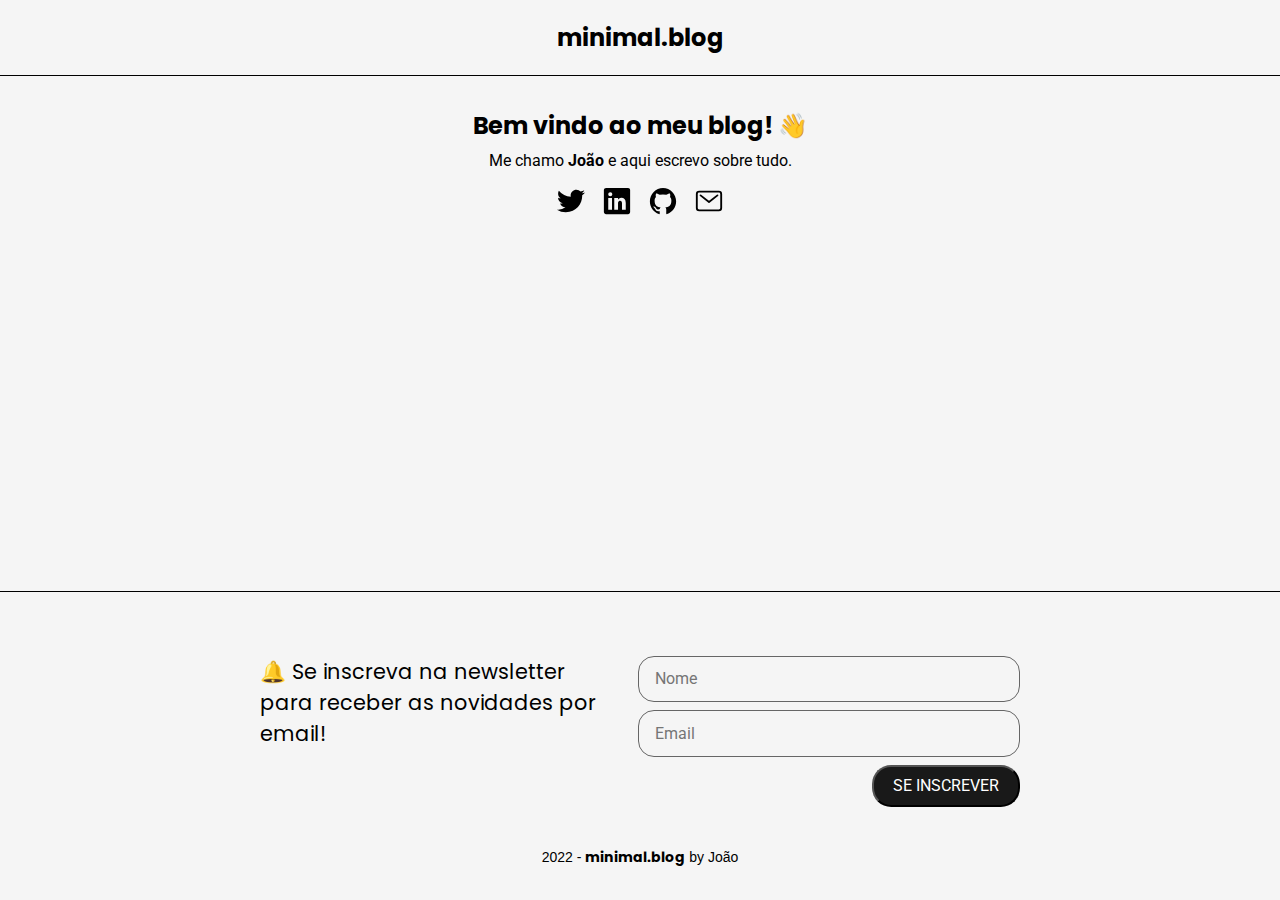
<file: index.html>
<!DOCTYPE html>
<html lang="pt-br">

<head>
  <meta charset="UTF-8">
  <meta http-equiv="X-UA-Compatible" content="IE=edge">
  <meta name="viewport" content="width=device-width, initial-scale=1.0">
  <title>Blog | Home</title>
  <link rel="stylesheet" href="./css/styles.css">
  <script defer type="module" src="./js/blog/main.js"></script>
</head>

<body>
  <header class="header">
    <h1><a href="/">minimal.blog</a></h1>
  </header>
  <main class="container">

    <section class="intro">
      <h1>Bem vindo ao meu blog! 👋</h1>
      <p>Me chamo <strong>João</strong> e aqui escrevo sobre tudo.</p>
      <div class="socials">
        <a href="" class="twitter"></a>
        <a href="" class="linkedin"></a>
        <a href="" class="github"></a>
        <a href="" class="email"></a>
      </div>
    </section>

    <section class="posts">
    </section>

  </main>
  <footer>
    <form class="container newsletter">
      <label>🔔 Se inscreva na newsletter para receber as novidades por email!</label>
      <div>
        <span class="error"></span>
        <input type="text" id="name" placeholder="Nome" required>
        <input type="email" id="email" placeholder="Email" required>
        <button class="btn">SE INSCREVER</button>
      </div>
    </form>
    <div class="copy">2022 - <strong>minimal.blog</strong> by João</div>
  </footer>
</body>

</html>
</file>
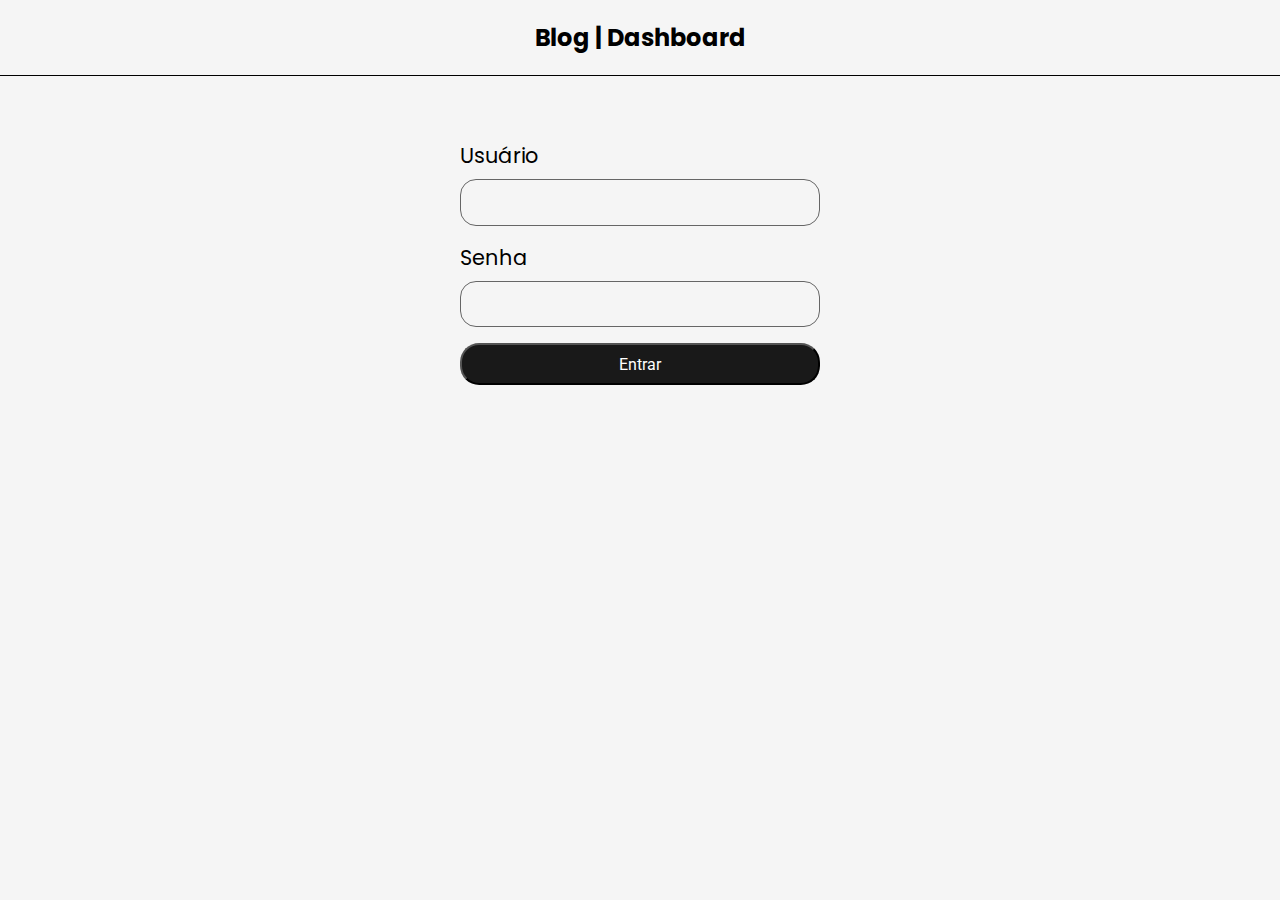
<file: admin/index.html>
<!DOCTYPE html>
<html lang="pt-br">

<head>
  <meta charset="UTF-8">
  <meta name="viewport" content="width=device-width, initial-scale=1.0">
  <title>Blog | Dashboard</title>
  <link rel="stylesheet" href="../css/styles.css">
  <script defer type="module" src="../js/admin/main.js"></script>
</head>

<body>
  <header class="header">
    <div class="container">
      <h1>minimal.blog | <a href="/admin/index.html">Dashboard</a></h1>
      <div class="profile">
        <div>
          <img src="../assets/person.svg" alt="ADMIN">
          <p>Admin</p>
        </div>
        <button class="logout">Sair</button>
      </div>
    </div>
  </header>

  <main class="container">

    <section class="posts-header">
      <h1>Publicações</h1>
      <a href="/admin/editor.html" class="btn">
        Escrever
      </a>
    </section>

    <section class="admin posts">
    </section>

  </main>

</body>

</html>
</file>
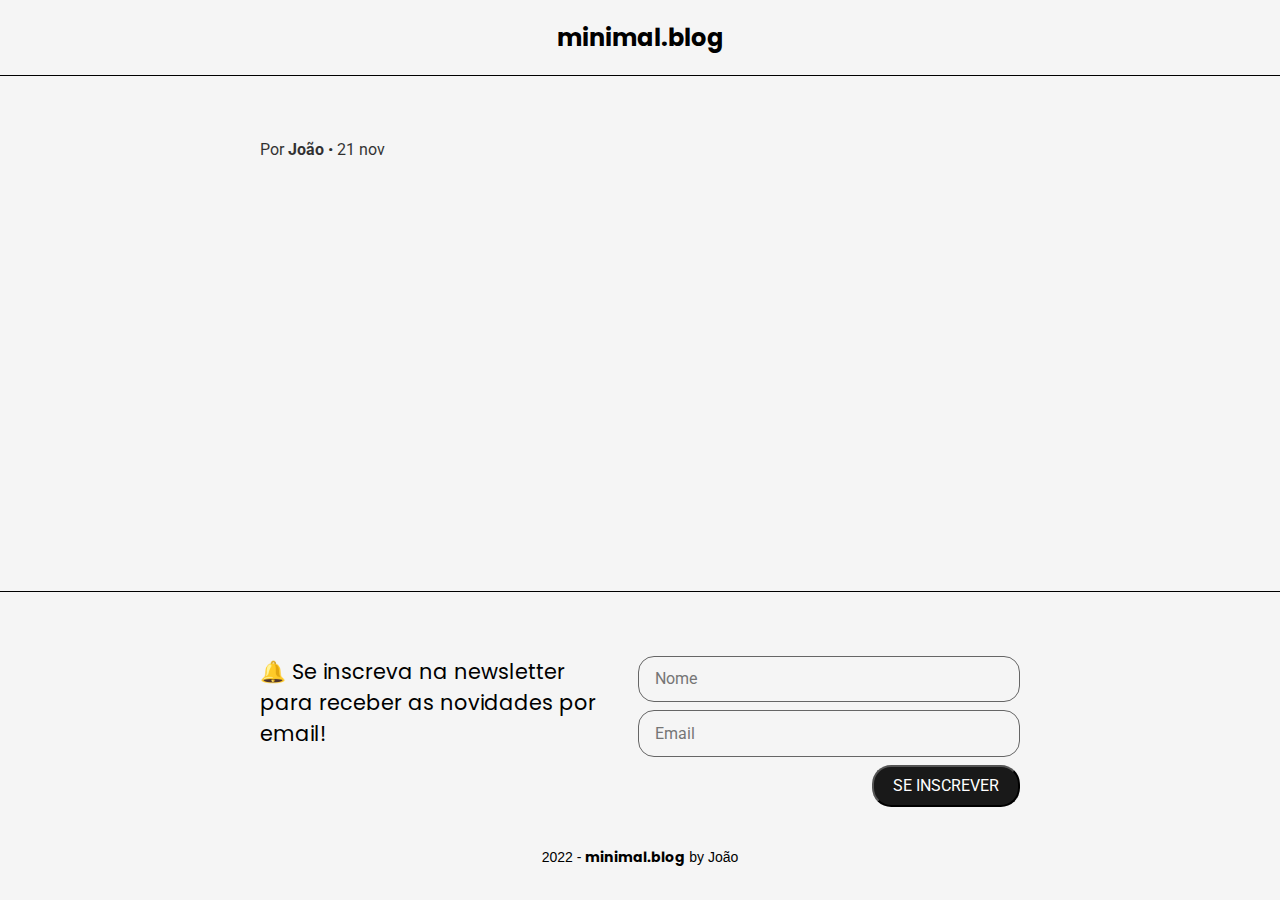
<file: post/index.html>
<!DOCTYPE html>
<html lang="pt-br">

<head>
  <meta charset="UTF-8">
  <meta http-equiv="X-UA-Compatible" content="IE=edge">
  <meta name="viewport" content="width=device-width, initial-scale=1.0">
  <title>Blog | ...</title>
  <link rel="stylesheet" href="../css/styles.css">
  <script defer type="module" src="../js/blog/main.js"></script>
</head>

<body>
  <header class="header">
    <h1><a href="/">minimal.blog</a></h1>
  </header>

  <article class="container single-post">
    <header>
      <div>
        <span>Por <strong>João</strong></span>
        <span> • </span>
        <span class="date">21 nov</span>
      </div>
      <h1></h1>
      <h2></h2>
    </header>

    <section class="content">
    </section>
  </article>

  <footer>
    <form action="" class="container newsletter">
      <label>🔔 Se inscreva na newsletter para receber as novidades por email!</label>
      <div>
        <input type="text" id="name" placeholder="Nome">
        <input type="email" id="email" placeholder="Email">
        <button class="btn" name="btn">SE INSCREVER</button>
      </div>
    </form>
    <div class="copy">2022 - <strong>minimal.blog</strong> by João</div>
  </footer>
</body>

</html>
</file>
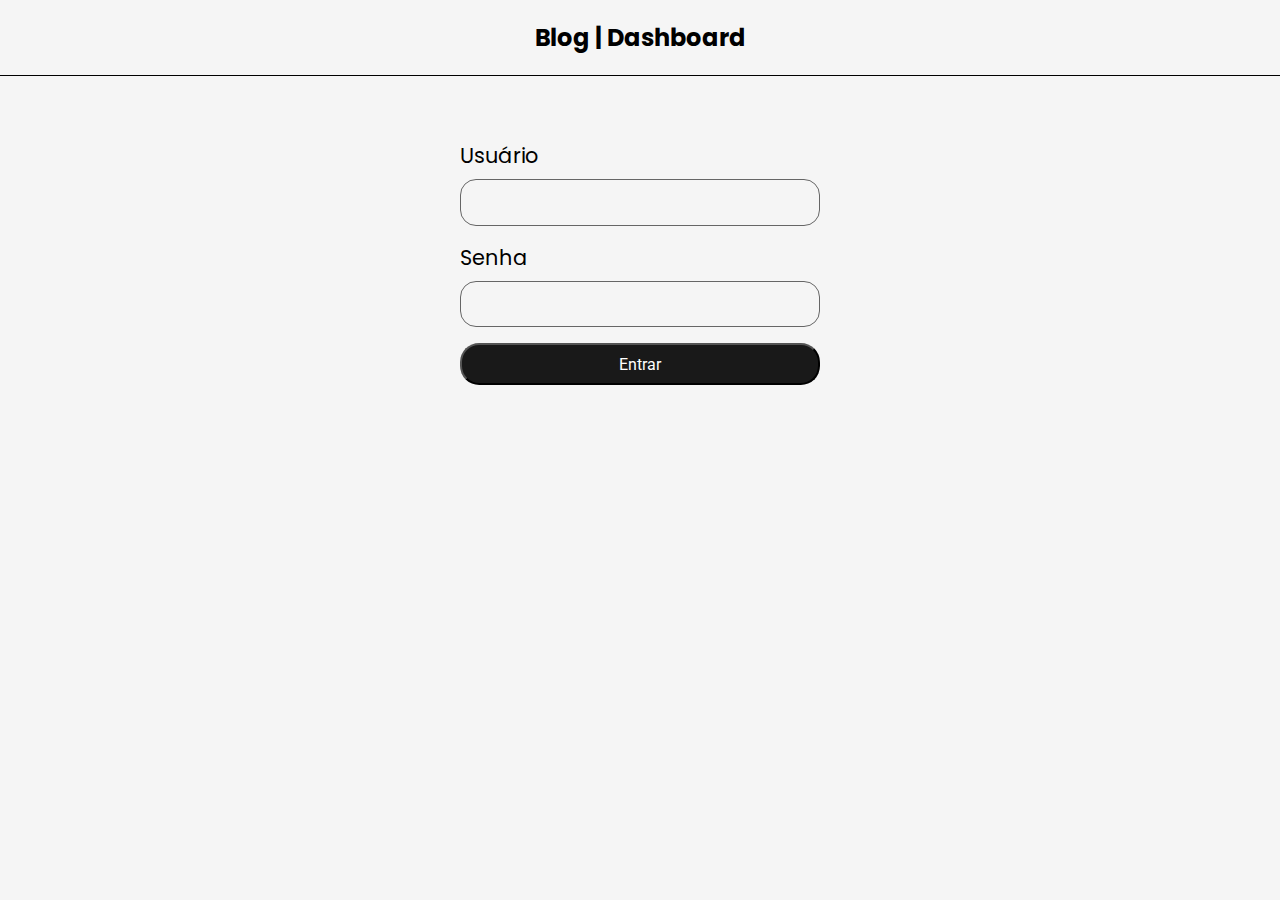
<file: admin/editor.html>
<!DOCTYPE html>
<html lang="pt-br">

<head>
  <meta charset="UTF-8">
  <meta http-equiv="X-UA-Compatible" content="IE=edge">
  <meta name="viewport" content="width=device-width, initial-scale=1.0">
  <title>Blog | Editor</title>
  <script defer type="module" src="../js/admin/main.js"></script>
  <link rel="stylesheet" href="../css/styles.css">
</head>

<body>
  <header class="header">
    <div class="container">
      <h1>minimal.blog | <a href="/admin/index.html">Dashboard</a></h1>
      <div class="profile">
        <div>
          <img src="../assets/person.svg" alt="ADMIN">
          <p>Admin</p>
        </div>
        <button class="logout">Sair</button>
      </div>
    </div>
  </header>

  <form class="container editor">
    <button class="btn">Publicar</button>
    <input type="text" placeholder="Título" id="title" name="title">
    <input type="text" placeholder="Subtítulo" id="subheading" name="subheading">
    <textarea name="content" id="content" placeholder="Conteúdo"></textarea>
  </form>
</body>

</html>
</file>
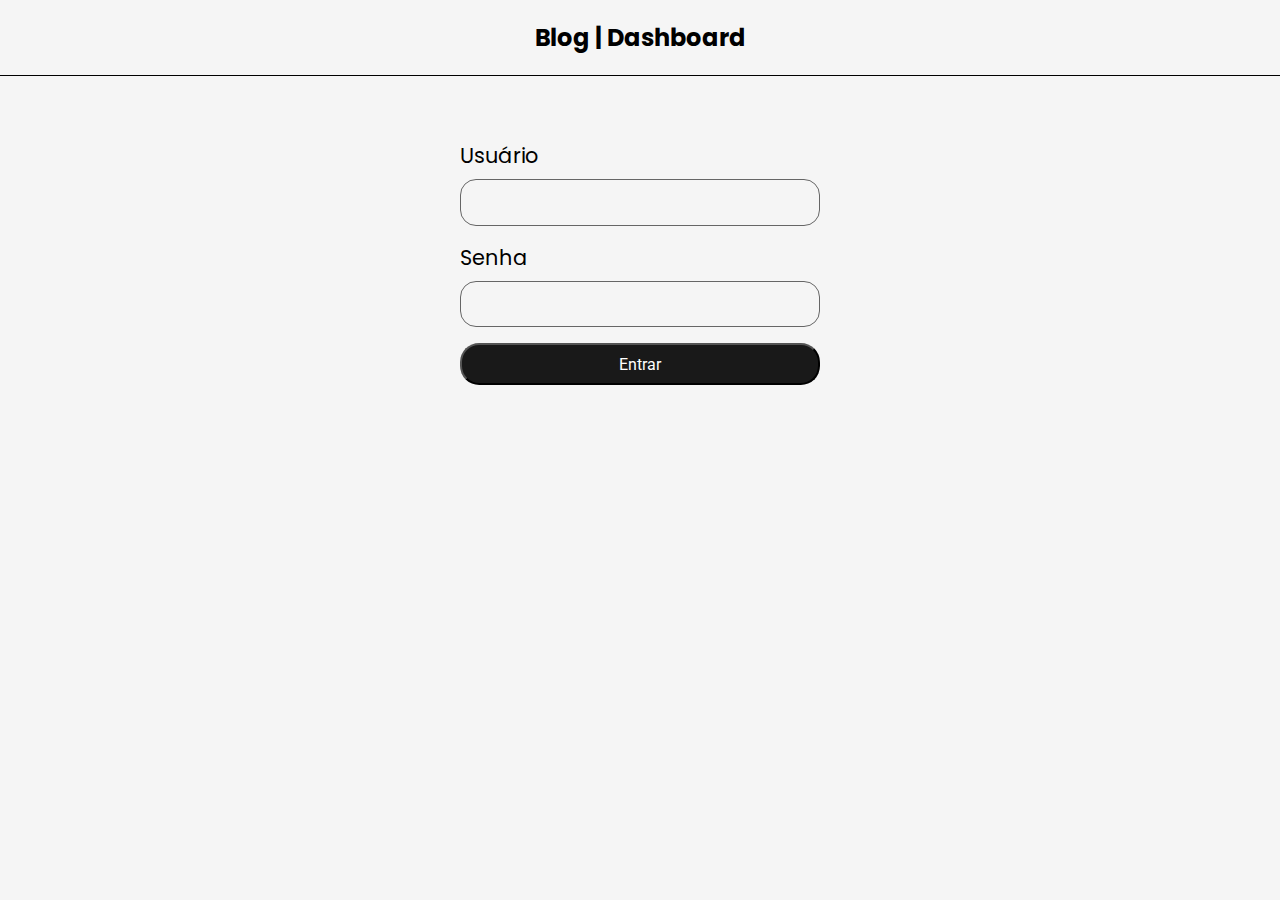
<file: admin/login.html>
<!DOCTYPE html>
<html lang="pt-br">

<head>
  <meta charset="UTF-8">
  <meta name="viewport" content="width=device-width, initial-scale=1.0">
  <title>mb | Dashboard - Login</title>
  <link rel="stylesheet" href="../css/styles.css">
  <script defer type="module" src="../js/admin/main.js"></script>
</head>

<body>
  <header class="header">
    <h1>Blog | <a href="/admin/index.html">Dashboard</a></h1>
  </header>

  <main class="container">

    <form class="loginForm">
      <label for="user">Usuário</label>
      <input type="text" id="user" name="user">
      <label for="password">Senha</label>
      <input type="password" id="password" name="password">
      <button class="btn">Entrar</button>
      <span class="error">Usuário ou senha incorretos</span>
    </form>

    <section class="admin posts">
    </section>

  </main>

</body>

</html>
</file>
<file: css/styles.css>
@import url('https://fonts.googleapis.com/css2?family=Poppins:wght@700&family=Roboto&family=Roboto+Slab&display=swap');

* {
  margin: 0px;
  padding: 0px;
  box-sizing: border-box;
}

ul {
  list-style: none;
}

a {
  text-decoration: none;
}

img {
  max-width: 100%;
  display: block;
}

body {
  font-family: sans-serif;
  display: flex;
  flex-direction: column;
  min-height: 100vh;
  background-color: #F5F5F5;
}


.container {
  max-width: 800px;
  width: 100%;
  margin: 0 auto;
  padding-left: 20px;
  padding-right: 20px;
  flex: 1;
}

.header {
  padding-top: 20px;
  padding-bottom: 20px;
  border-bottom: 1px solid black;
  text-align: center;
}

.header h1 {
  font-family: 'Poppins';
  font-weight: 700;
  font-size: 1.5rem;
  color: black;
}

@media (max-width: 450px) {
  .header h1 {
    font-size: 1.3rem;
  }
}

.header h1 a {
  color: black;
}

.intro {
  padding: 2rem 0;
  text-align: center;
  margin: 0 auto;
}

.intro h1 {
  font-family: 'Poppins', sans-serif;
  font-size: 1.5rem;
}

.intro p {
  font-family: 'Roboto', sans-serif;
  font-size: 1rem;
  font-weight: 400;
  margin-top: .5rem;
}

.intro .socials {
  display: flex;
  gap: 1rem;
  margin-top: 1rem;
  justify-content: center;
}

.intro .twitter,.intro .email,.intro .linkedin,.intro .github {
  display: block;
  width: 30px;
  height: 30px;
  background-position: center;
  background-size: cover;
}

@media (max-width: 450px) {
  .intro h1 {
    font-size: 1.3rem;
  }
  .intro .twitter,.intro .email,.intro .linkedin,.intro .github {
    width: 25px;
    height: 25px;
  }
}

.twitter {
  background-image: url("../assets/twitter.svg");
}

.email {
  background-image: url("../assets/mail.svg");
}

.linkedin {
  background-image: url("../assets/linkedin.svg");
}

.github {
  background-image: url("../assets/github.svg");
}

.profile-wrapper {
  width: 100px;
  height: 100px;
  background-image: url("../assets/profile.jpg");
  background-position: center;
  background-size: cover;
  border-radius: 50%;
  border: 5px solid white;
}

.profile-wrapper::after {

}

.posts {
  display: grid;
  gap: 2rem;
  padding-top: 2rem;
  padding-bottom: 4rem;
  width: 100%;
  flex: 1;
}

.post {
  line-height: 1.3;
  background-color: white;
  padding: 1rem;
  border-radius: 1rem;
}

.post .title {
  font-family: 'Poppins', sans-serif;
  font-weight: 700;
  font-size: 1.3rem;
  margin-top: 10px;
  color: #191919;
}

.post .subheading {
  font-family: 'Roboto', sans-serif;
  font-weight: 400;
  font-size: 1rem;
  color: #666;
  margin-top: 5px;
}

.post .date {
  display: block;
  font-size: .875rem;
  font-family: 'Poppins';
  font-weight: 700;
  color: #666;
  margin-top: 10px;
}

.post > a:hover .title {
  color: black;
}

.post > a:hover .title {
  text-decoration: underline;
}

@media (max-width: 450px) {
  .post .title {
    font-size: 1.1rem;
  }

  .post .subheading {
    font-size: .9rem;
  }
}

.btn {
  color: white;
  padding: .6rem 1.2rem;
  transition: .2s;
  font-family: 'Roboto', sans-serif;
  font-size: 1rem;
  background-color: #191919;
  border-radius: 1.2rem;
  cursor: pointer;
}

.btn:hover {
  background-color: black;
}

footer {
  border-top: 1px solid black;
  padding-top: 2rem;
  padding-bottom: 2rem;
}

.copy {
  text-align: center;
  font-size: .875rem;
}

.newsletter {
  display: flex;
  max-width: 800px;
  gap: 1rem;
  padding: 2rem 20px;
}


.newsletter label {
  font-family: 'Poppins', sans-serif;
  font-size: 1.3rem;
}

.newsletter > div {
  display: grid;
  width: 100%;
  gap: .5rem;
  position: relative;
}

.newsletter input {
  font-family: 'Roboto', sans-serif;
  font-size: 1rem;
  padding: .8rem 1rem;
  border: 1px solid #666;
  border-radius: 1rem;
  background-color: #F5F5F5;
}

.newsletter input:focus {
  outline: none;
  border: 1px solid #191919;
}

.newsletter .btn {
  margin-bottom: .5rem;
  margin: 0 0 .5rem auto;
}

.newsletter .error {
  background-color: #FFEBED;
  padding: .5rem 1rem;
  border-radius: 1rem;
  font-family: 'Roboto', sans-serif;
  font-weight: 700;
  color: red;
  text-align: center;
  margin-top: .5rem;
  display: none;
  position: absolute;
  top: -50px;
  display: none;
}

.newsletter .error.active {
  display: inline;
}

@media (max-width: 750px){
  .newsletter {
    display: grid;
    max-width: 400px;
  }

  .newsletter .btn {
    margin-bottom: .5rem;
    width: 100%;
  }
}

@media (max-width: 500px){
  .newsletter {
    padding-top: 0;
    padding-bottom: 1rem;
  }

  .newsletter label {
    font-size: 1.1rem;
    text-align: center;
  }

  .newsletter input {
    font-size: 1rem;
    padding: .5rem 1rem;
  }
}

footer strong {
  font-family: 'Poppins', sans-serif;
}

/* admin - index */

.header .container {
  display: flex;
  justify-content: space-between;
  align-items: center;
}


.logout {
  font-size: .875rem;
  border: none;
  color: black;
  cursor: pointer;
  text-transform: uppercase;
  background-color: #F5F5F5;
  padding: .5rem 1rem;
  border-radius: 1rem;
  border: 1px solid #191919;
  font-weight: 600;
  transition: .2s;
}

.logout:hover {
  color: white;
  background-color: #191919;
}

.posts-header {
  display: flex;
  justify-content: space-between;
  font-family: 'Poppins', sans-serif;
  align-items: center;
  padding-top: 2rem;
}

.posts-header h1 {
  font-size: 1.5rem;
  line-height: 1;
}

.admin.posts .post h1::before {
  content: '';
  display: inline-block;
  width: 20px;
  height: 20px;
  background-image: url("../assets/create.svg");
  background-size: cover;
  background-position: center;
}

.post > div {
  display: flex;
  justify-content: space-between;
  align-items: center;
}

.post .delete {
  display: flex;
  align-items: center;
  background-color: white;
  border: none;
  gap: 5px;
  font-size: 1rem;
  font-family: 'Roboto', sans-serif;
  font-weight: 600;
  cursor: pointer;
  margin-top: 10px;
  transition: .2s;
}

.post .delete svg{
  width: 20px;
  height: 20px;
}

.post .delete:hover {
  color: red;
}

.profile {
  display: flex;
  align-items: center;
  gap: 10px;
  font-family: 'Roboto', sans-serif;
}

.profile > div {
  display: flex;
  align-items: center;
}

.profile img {
  width: 20px;
  height: 20px;
  margin-right: 5px;
}

@media (max-width: 600px) {
  .header .container {
    display: grid;
    gap: 1rem;
    justify-content: center;
    text-align: center;
  }

  .profile {
    justify-content: center;
  }
}

@media (max-width: 450px) {
  .posts-header h1 {
    font-size: 1.3rem;
  }

  .post .delete {
    font-size: .875rem;
  }

  .post .delete svg {
    width: 1rem;
    height: 1rem;
  }

  .admin.posts .post h1::before {
    width: 1rem;
    height: 1rem;
  }
}

/* admin - editor */

.editor {
  padding-top: 1rem;
  padding-bottom: 2rem;
  display: flex;
  gap: .5rem;
  flex-direction: column;
  flex: 1;
  width: 100%;
  justify-items: end;
}

.editor #title {
  font-family: 'Poppins', sans-serif;
  font-weight: 700;
  font-size: 1.3rem;
  padding: .5rem 1rem;
}

.editor #subheading {
  font-family: 'Roboto', sans-serif;
  font-weight: 400;
  font-size: 1rem;
  padding: .5rem 1rem;
}

.editor #content {
  font-family: 'Roboto Slab', serif;
  font-weight: 400;
  font-size: 1rem;
  padding: .5rem 1rem;
  resize: none;
  min-height: 100%;
  flex: 1;
  line-height: 1.3;
}

#title, #subheading, #content {
  border-radius: 1rem;
  border: 1px solid #666;
  background-color: #F5F5F5;
}

#title:focus, #subheading:focus, #content:focus {
  outline: none;
  border: 1px solid #191919;
}

.editor .btn {
  margin-bottom: .5rem;
  margin: 0 0 .5rem auto;
}

/* single post */

.single-post {
  line-height: 1.3;
  padding-top: 4rem;
  padding-bottom: 4rem;
}

.single-post header > div {
  font-family: 'Roboto', sans-serif;
  font-weight: 400;
  opacity: .8;
}

.single-post h1 {
  font-family: 'Poppins', sans-serif;
  font-weight: 700;
  font-size: 2rem;
  color: black;
  margin-top: .5rem;
}

.single-post h2 {
  font-family: 'Roboto', sans-serif;
  font-weight: 400;
  font-size: 1.3rem;
  color: #666;
  margin-top: 10px;
}

.single-post .content {
  margin-top: 2rem;
  display: grid;
  gap: 1rem;
  font-family: 'Roboto Slab';
  line-height: 1.5;
  font-size: 1.1rem;
  text-align: justify;
}

.single-post h3, .single-post h4 {
  font-family: 'Roboto', sans-serif;
  margin-top: 1rem;
}

.single-post a {
  color: blue;
}

.single-post code {
  font-family: monospace;
  background-color: #191919;
  color: white;
  padding: 1rem;
  border-radius: 1rem;
}

.share {
  display: flex;
  gap: .5rem;
  margin-bottom: 1rem;
  justify-content: right;
}

.facebook, .twitter, .link {
  display: block;
  width: 20px;
  height: 20px;
  background-image: url("../assets/facebook.svg");
  background-position: center;
  background-size: cover;
}

.twitter {
  background-image: url("../assets/twitter.svg");
}

.link {
  background-image: url("../assets/link.svg");
}

/* login */

.loginForm {
  display: grid;
  max-width: 400px;
  padding: 4rem 20px;
  margin: 0 auto;
}

.loginForm label {
  font-family: 'Poppins', sans-serif;
  font-size: 1.3rem;
  margin-bottom: .5rem;
}

.loginForm input {
  font-family: 'Roboto', sans-serif;
  font-size: 1rem;
  padding: .8rem 1rem;
  border: 1px solid #666;
  border-radius: 1rem;
  background-color: #F5F5F5;
  margin-bottom: 1rem;
}

.loginForm input:focus {
  outline: none;
  border: 1px solid #191919;
}

.loginForm .btn {
  margin-bottom: .5rem;
  /* margin: 0 0 .5rem auto; */
}

.loginForm .error {
  background-color: #FFEBED;
  padding: .8rem 1rem;
  border-radius: 1rem;
  font-family: 'Roboto', sans-serif;
  font-weight: 700;
  color: red;
  text-align: center;
  margin-top: .5rem;
  display: none;
}

.loginForm .error.active {
  display: block;
}
</file>
